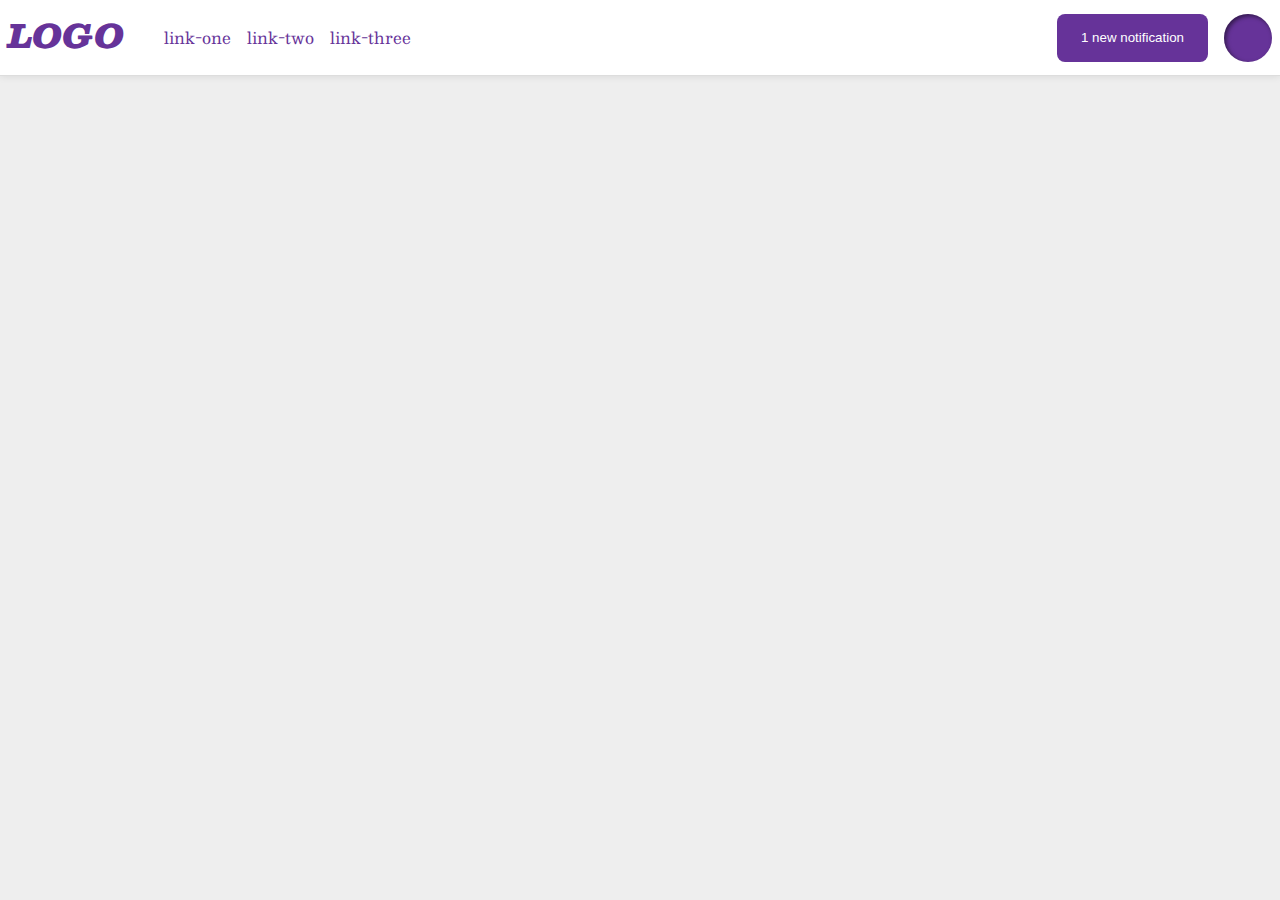
<file: flex/03-flex-header-2/index.html>
<!DOCTYPE html>
<html lang="en">
  <head>
    <meta charset="UTF-8">
    <meta http-equiv="X-UA-Compatible" content="IE=edge">
    <meta name="viewport" content="width=device-width, initial-scale=1.0">
    <title>Flex Header 2</title>
    <link rel="stylesheet" href="style.css">
  </head>
  <body>
    <div class="header">
      <div class = "left-items">
        <div class="logo">
          LOGO
        </div>
        <ul class="links">
          <li><a href="google.com">link-one</a></li>
          <li><a href="google.com">link-two</a></li>
          <li><a href="google.com">link-three</a></li>
        </ul>
      </div>
      <div class="right-items">
        <button class="notifications">
          1 new notification
        </button>
        <div class="profile-image"></div>
      </div>
    </div>
  </body>
</html>
</file>
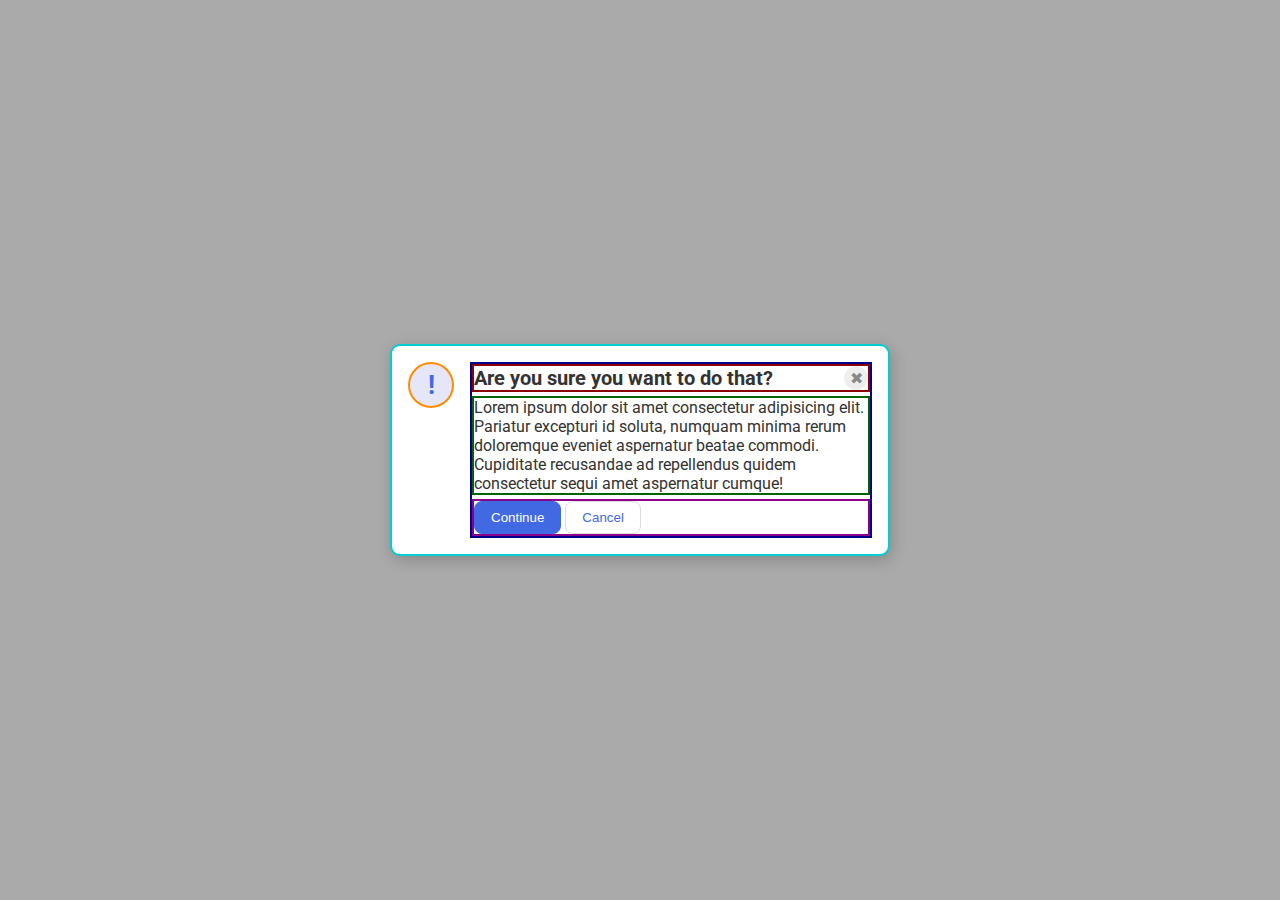
<file: flex/05-flex-modal/index.html>
<!DOCTYPE html>
<html lang="en">
  <head>
    <meta charset="UTF-8">
    <meta http-equiv="X-UA-Compatible" content="IE=edge">
    <meta name="viewport" content="width=device-width, initial-scale=1.0">
    <link rel="stylesheet" href="style.css">
    <title>Modal</title>
  </head>
  <body>
    <div class="modal">
      <div class="warning-icon">!</div>
      <div class="popup-content">
        <div class="top-row">
          <div class="header">Are you sure you want to do that?</div>
          <button class="close-button">✖</button>
        </div>
        <div class="text">Lorem ipsum dolor sit amet consectetur adipisicing elit. Pariatur excepturi id soluta, numquam minima rerum doloremque eveniet aspernatur beatae commodi. Cupiditate recusandae ad repellendus quidem consectetur sequi amet aspernatur cumque!</div>
        <div class="button-row">
          <button class="continue">Continue</button>
          <button class="cancel">Cancel</button>
        </div>
      </div>
    </div>
  </body>
</html>
</file>
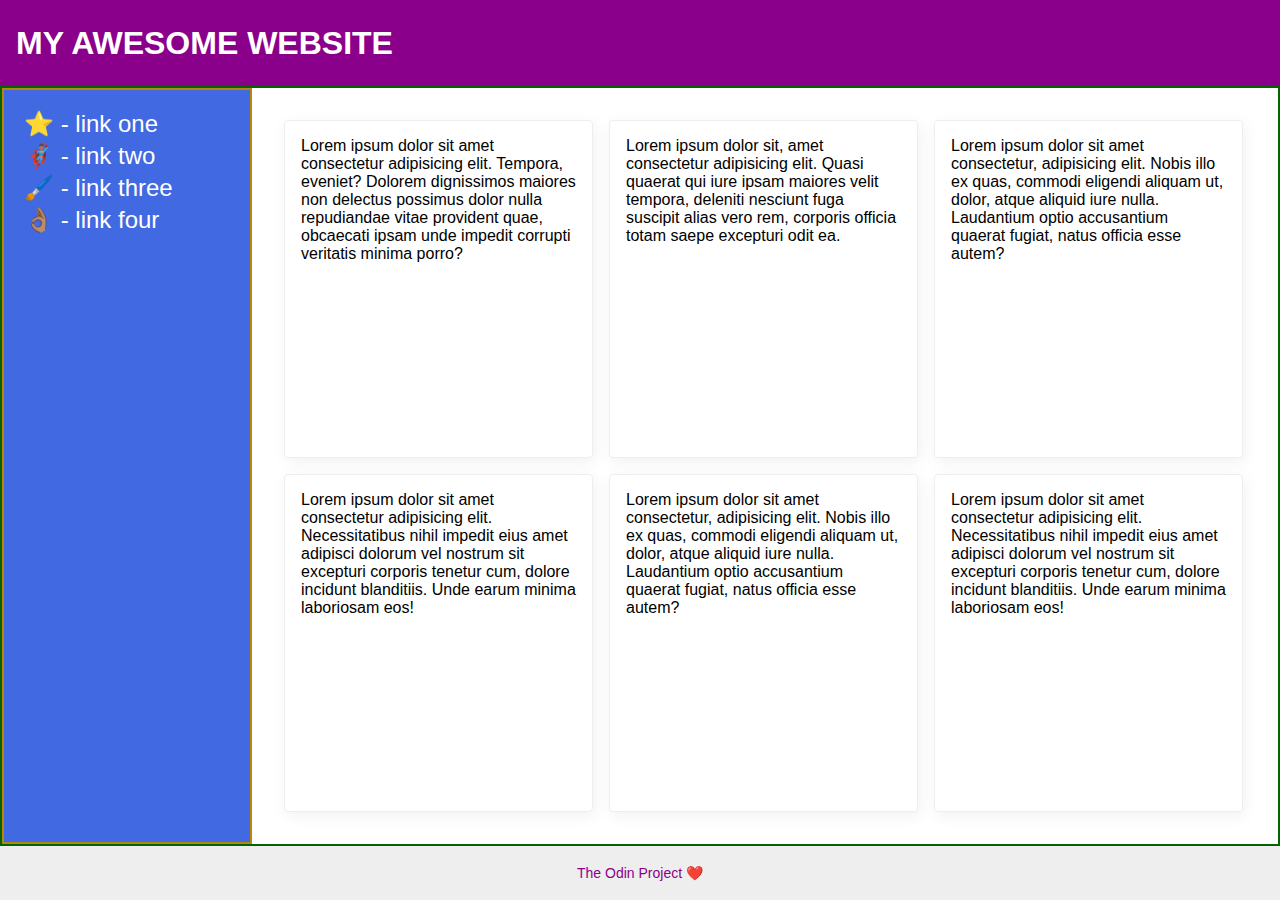
<file: flex/07-flex-layout-2/index.html>
<!DOCTYPE html>
<html lang="en">
  <head>
    <meta charset="UTF-8">
    <meta http-equiv="X-UA-Compatible" content="IE=edge">
    <meta name="viewport" content="width=device-width, initial-scale=1.0">
    <title>The Holy Grail</title>
    <link rel="stylesheet" href="style.css">
  </head>
  <body>
    <div class="header">
      MY AWESOME WEBSITE
    </div>
    
    <div class="center-row">
      <div class="sidebar">
        <ul>
          <li><a href="#">⭐ - link one</a></li>
          <li><a href="#">🦸🏽‍♂️ - link two</a></li>
          <li><a href="#">🖌️ - link three</a></li>
          <li><a href="#">👌🏽 - link four</a></li>
        </ul>
      </div>
    
      <div class="card-grid">
        <div class="card">Lorem ipsum dolor sit amet consectetur adipisicing elit. Tempora, eveniet? Dolorem dignissimos maiores non delectus possimus dolor nulla repudiandae vitae provident quae, obcaecati ipsam unde impedit corrupti veritatis minima porro?</div>
        <div class="card">Lorem ipsum dolor sit, amet consectetur adipisicing elit. Quasi quaerat qui iure ipsam maiores velit tempora, deleniti nesciunt fuga suscipit alias vero rem, corporis officia totam saepe excepturi odit ea.</div>
        <div class="card">Lorem ipsum dolor sit amet consectetur, adipisicing elit. Nobis illo ex quas, commodi eligendi aliquam ut, dolor, atque aliquid iure nulla. Laudantium optio accusantium quaerat fugiat, natus officia esse autem?</div>
        <div class="card">Lorem ipsum dolor sit amet consectetur adipisicing elit. Necessitatibus nihil impedit eius amet adipisci dolorum vel nostrum sit excepturi corporis tenetur cum, dolore incidunt blanditiis. Unde earum minima laboriosam eos!</div>
        <div class="card">Lorem ipsum dolor sit amet consectetur, adipisicing elit. Nobis illo ex quas, commodi eligendi aliquam ut, dolor, atque aliquid iure nulla. Laudantium optio accusantium quaerat fugiat, natus officia esse autem?</div>
        <div class="card">Lorem ipsum dolor sit amet consectetur adipisicing elit. Necessitatibus nihil impedit eius amet adipisci dolorum vel nostrum sit excepturi corporis tenetur cum, dolore incidunt blanditiis. Unde earum minima laboriosam eos!</div>
      </div>
    </div>
    
    <div class="footer">
      The Odin Project ❤️
    </div>
  </body>
</html>
</file>
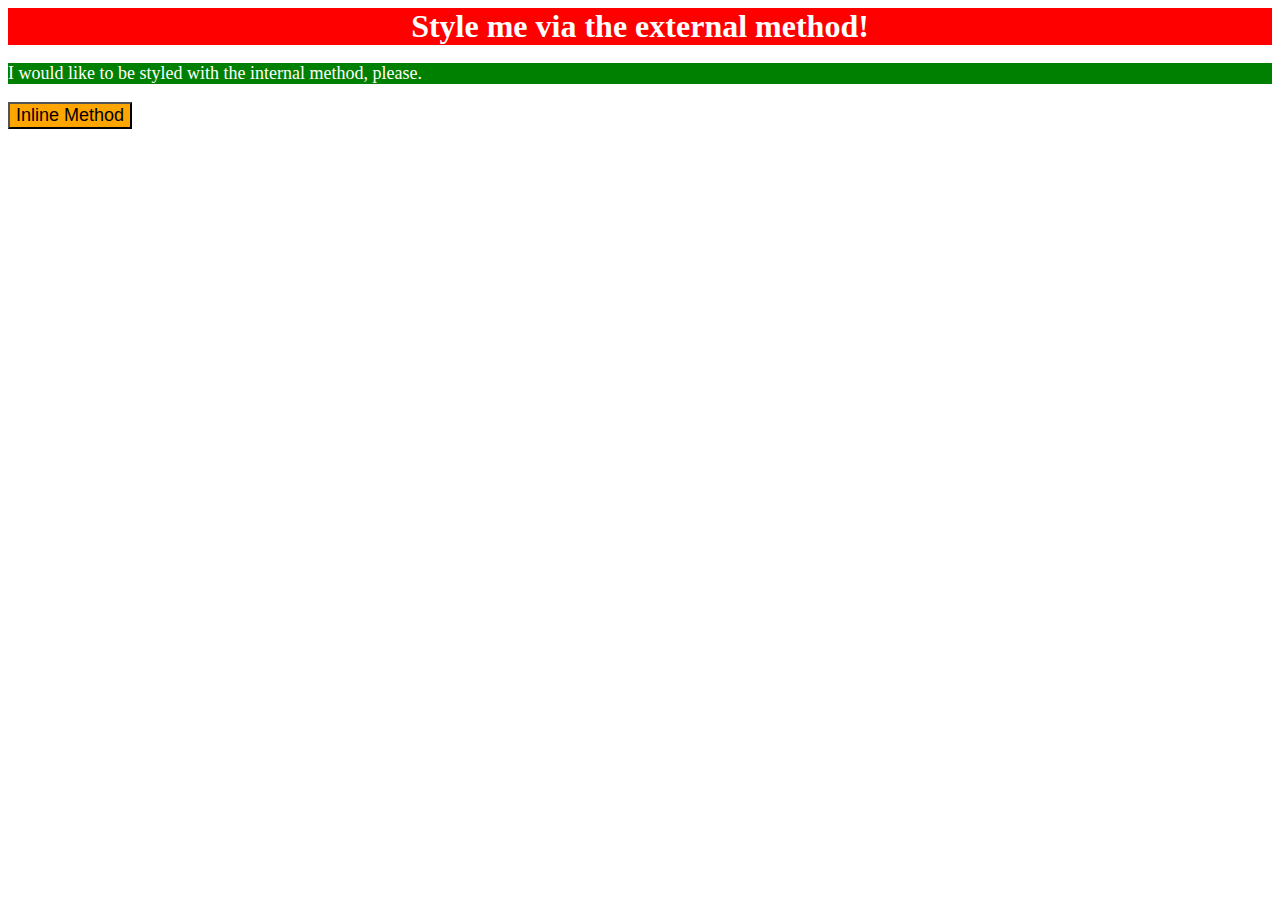
<file: foundations/01-css-methods/index.html>
<!DOCTYPE html>
<html lang="en">
  <head>
    <meta charset="UTF-8">
    <meta http-equiv="X-UA-Compatible" content="IE=edge">
    <meta name="viewport" content="width=device-width, initial-scale=1.0">
    <title>Methods for Adding CSS</title>
    <link rel="stylesheet" href = "styles.css" />
    <style>
      p {
        background-color: green;
        color: white;
        font-size: 18px;
      }
    </style>
  </head>
  <body>
    <div>Style me via the external method!</div>
    <p>I would like to be styled with the internal method, please.</p>
    <button style="background-color: orange; font-size: 18px;">Inline Method</button>
  </body>
</html>
</file>
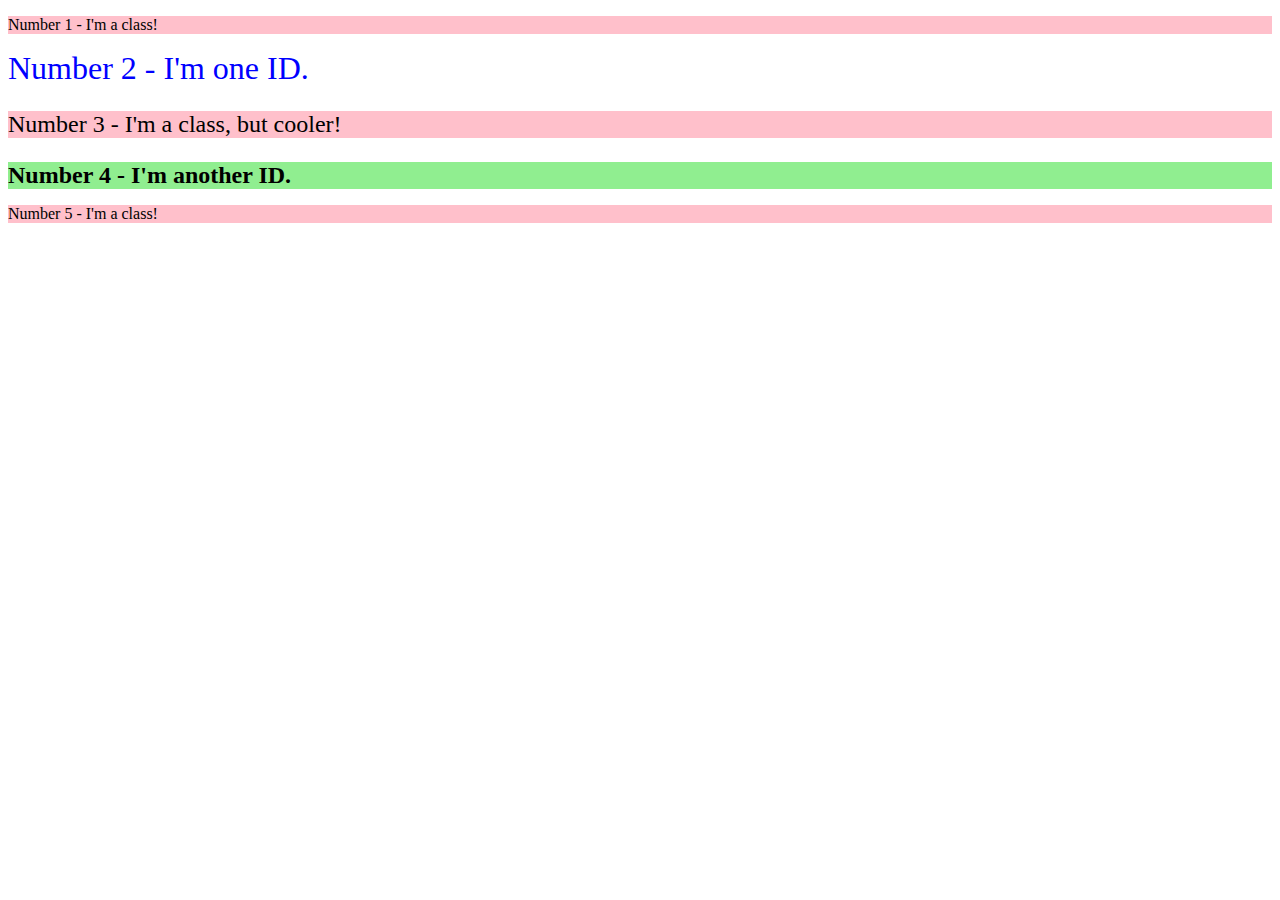
<file: foundations/02-class-id-selectors/index.html>
<!DOCTYPE html>
<html lang="en">
  <head>
    <meta charset="UTF-8">
    <meta http-equiv="X-UA-Compatible" content="IE=edge">
    <meta name="viewport" content="width=device-width, initial-scale=1.0">
    <title>Class and ID Selectors</title>
    <link rel="stylesheet" href="style.css">
  </head>
  <body>
    <p class = "odds">Number 1 - I'm a class!</p>
    <div id="ID1">Number 2 - I'm one ID.</div>
    <p class = "odds cooler">Number 3 - I'm a class, but cooler!</p>
    <div id="ID2" class="cooler">Number 4 - I'm another ID.</div>
    <p class = "odds">Number 5 - I'm a class!</p>
  </body>
</html>
</file>
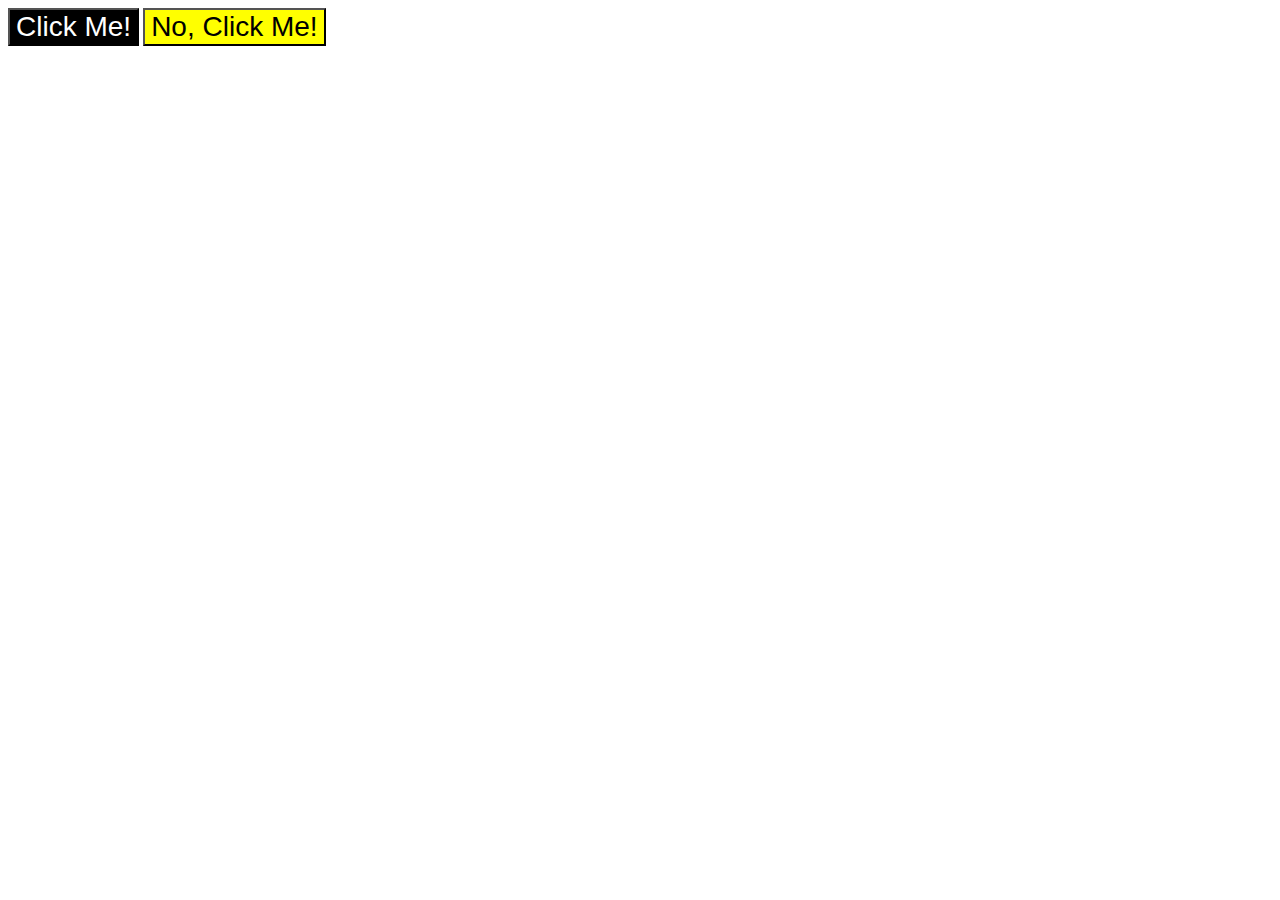
<file: foundations/03-grouping-selectors/index.html>
<!DOCTYPE html>
<html lang="en">
  <head>
    <meta charset="UTF-8">
    <meta http-equiv="X-UA-Compatible" content="IE=edge">
    <meta name="viewport" content="width=device-width, initial-scale=1.0">
    <title>Grouping Selectors</title>
    <link rel="stylesheet" href="style.css">
  </head>
  <body>
    <button class="First-Button">Click Me!</button>
    <button class="Second-Button">No, Click Me!</button>
  </body>
</html>
</file>
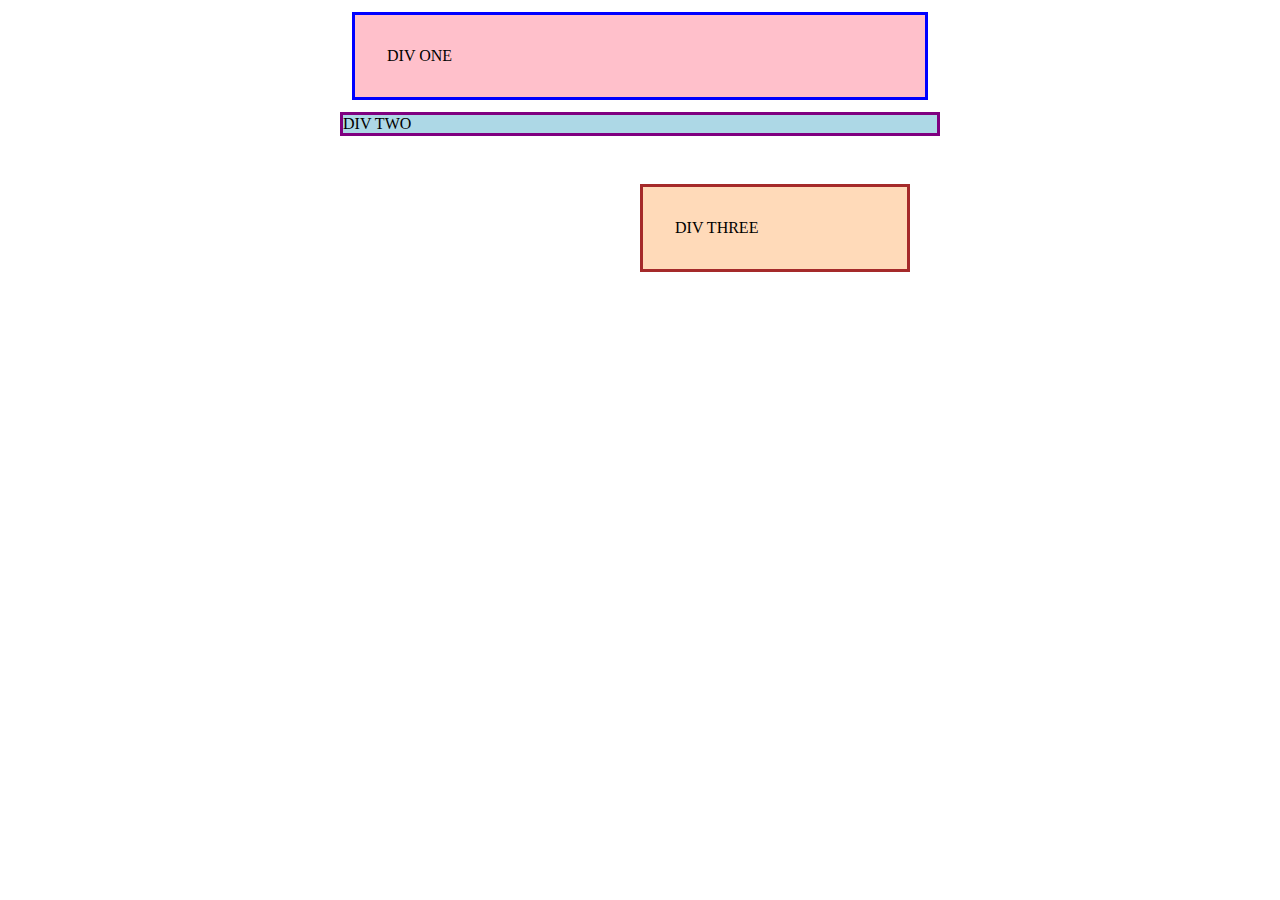
<file: margin-and-padding/01-margin-and-padding-1/index.html>
<!DOCTYPE html>
<html lang="en">
  <head>
    <meta charset="UTF-8">
    <meta http-equiv="X-UA-Compatible" content="IE=edge">
    <meta name="viewport" content="width=device-width, initial-scale=1.0">
    <title>Margin and Padding exercise</title>
    <link rel="stylesheet" href="style.css">
  </head>
  <body>
    <div class="one odd">
      DIV ONE
    </div>
    <div class="two">
      DIV TWO
    </div>
    <div class="three odd">
      DIV THREE
    </div>
  </body>
</html>
</file>
<file: flex/03-flex-header-2/style.css>
/* this is some magical font-importing.  
you'll learn about it later. */
@import url('https://fonts.googleapis.com/css2?family=Besley:ital,wght@0,400;1,900&display=swap');

body {
  margin: 0;
  background: #eee;
  font-family: Besley, serif;
}

.header {
  background: white;
  border-bottom: 1px solid #ddd;
  box-shadow: 0 0 8px rgba(0,0,0,.1);
  display: flex;
  justify-content: space-between;
  align-items: center;
}

.left-items {
  display: flex;
  gap: 16 px;
  margin: 8px;
}

.right-items {
  display: flex;
  gap: 16px;
  margin: 8px;
}

.profile-image {
  background: rebeccapurple;
  box-shadow: inset 2px 2px 4px rgba(0,0,0,.5);
  border-radius: 50%;
  width: 48px;
  height: 48px;
  flex-shrink: 0;
}

.logo {
  color: rebeccapurple;
  font-size: 32px;
  font-weight: 900;
  font-style: italic;
}

button {
  border: none;
  border-radius: 8px;
  background: rebeccapurple;
  color: white;
  padding: 8px 24px;
}

a {
  /* this removes the line under our links */
  text-decoration: none;
  color: rebeccapurple;
}

ul {
  list-style-type: none;
  display: flex;
  gap: 16px;
}
</file>
<file: flex/05-flex-modal/style.css>
@import url('https://fonts.googleapis.com/css2?family=Roboto:wght@400;700&display=swap');

html, body {
  height: 100%;
}

body {
  font-family: Roboto, sans-serif;
  margin: 0;
  background: #aaa;
  color: #333;
  /* I'll give you this one for free lol */
  display: flex;
  align-items: center;
  justify-content: center;
}

.modal {
  background: white;
  width: 480px;
  border-radius: 10px;
  box-shadow: 2px 4px 16px rgba(0,0,0,.2);
  display:flex;
  padding: 8px;
  border: 2px darkturquoise solid;
  align-items: flex-start; 
}

.warning-icon {
  color: royalblue;
  font-size: 26px;
  font-weight: 700;
  background: lavender;
  width: 42px;
  height: 42px;
  border-radius: 50%;
  display: flex;
  align-items: center;
  justify-content: center;
  flex-shrink: 0;
  margin: 8px;
  border: 2px darkorange solid;
}

.popup-content {
  border: 2px darkblue solid;
  display: flex;
  flex-direction: column;
  margin: 8px;
}

.top-row {
  display: flex;
  justify-content: space-between;
  align-items: center;
  border: 2px darkred solid;
}

.header {
  font-size: 20px;
  font-weight: bold;
}

.text {
  border: 2px darkgreen solid;
  margin: 4px 0px;
}

.button-row {
  border: 2px darkmagenta solid;
}

.close-button {
  background: #eee;
  border-radius: 50%;
  color: #888;
  font-weight: 400;
  font-size: 16px;
  height: 24px;
  width: 24px;
  display: flex;
  align-items: center;
  justify-content: center;
  border: 1px solid #eee;
  padding: 0;
}

button {
  cursor: pointer;
  padding: 8px 16px;
  border-radius: 8px;
}

button.continue {
  background: royalblue;
  border: 1px solid royalblue;
  color: white;
}

button.cancel {
  background: white;
  border: 1px solid #ddd;
  color: royalblue;
}
</file>
<file: flex/07-flex-layout-2/style.css>
body {
  font-family: -apple-system, BlinkMacSystemFont, 'Segoe UI', Roboto, Oxygen, Ubuntu, Cantarell, 'Open Sans', 'Helvetica Neue', sans-serif;
  margin: 0;
  min-height: 100vh;
  display: flex;
  flex-direction: column;
  justify-content: space-between;
}

.header {
  height: 54px;
  background: darkmagenta;
  color: white;
  display: flex;
  font-size: 32px;
  font-weight: 900;
  justify-content: flex-start;
  align-items: center;
  padding: 16px;
}

.footer {
  height: 54px;
  background: #eee;
  color: darkmagenta;
  display: flex;
  justify-content: center;
  align-items: center;
  font-size: 14px;
}

.center-row {
  display: flex;
  border: 2px darkgreen solid;
  flex-grow: 1;
}

.sidebar {
  display: flex;
  flex-basis: 250px;
  flex-shrink: 0;
  /* width: 300px; */
  background: royalblue;
  box-sizing: border-box;
  justify-content: flex-start;
  align-items: flex-start;
  padding: 16px;
  border: 2px darkgoldenrod solid;
}

.sidebar a {
  font-size: 24px;
  color: white;
  text-decoration: none;
}

.sidebar ul {
  margin: 0px;
  padding: 0px;
  list-style: none;
}

.sidebar li {
  margin: 4px;
}

.card-grid {
  display: flex;
  flex-wrap: wrap;
  padding: 32px;
  gap: 16px;
}

.card {
  border: 1px solid #eee;
  box-shadow: 2px 4px 16px rgba(0,0,0,.06);
  border-radius: 4px;
  display: flex;
  flex-wrap: wrap;
  flex-basis: 275px;
  flex-shrink: 1;
  padding: 16px;
}
</file>
<file: foundations/01-css-methods/styles.css>
/* styles.css */

div {
    color: white;
    background-color: red;
    font-size: 32px;
    text-align: center;
    font-weight: bold;
}
</file>
<file: foundations/02-class-id-selectors/style.css>
/* styles.css */

.odds {
    background-color: pink;
}

.cooler {
    font-size: x-large;
}

#ID1 {
    font-size: xx-large;
    color: blue;
}

#ID2 {
    font-weight: bold;
    background-color: lightgreen;
}
</file>
<file: foundations/03-grouping-selectors/style.css>
/* style.css */

.First-Button {
    background-color: black;
    color:white;
}

.Second-Button {
    background-color: yellow;
}

.First-Button,
.Second-Button {
    font-size: 28px;
    font-family: Helvetica, 'Times New Roman', sans-serif;
}
</file>
<file: margin-and-padding/01-margin-and-padding-1/style.css>
body {
  max-width: 600px;
  margin: 0 auto;
}

.odd {
  padding: 32px;
}

.one {
  background: pink;
  border: 3px solid blue;
  /* CHANGE ME */
  margin: 12px;
}

.two {
  background: lightblue;
  border: 3px solid purple;
  /* CHANGE ME */
  margin-bottom: 48px;
}

.three {
  background: peachpuff;
  border: 3px solid brown;
  width: 200px;
  /* CHANGE ME */
  margin-left: 300px;
}
</file>
